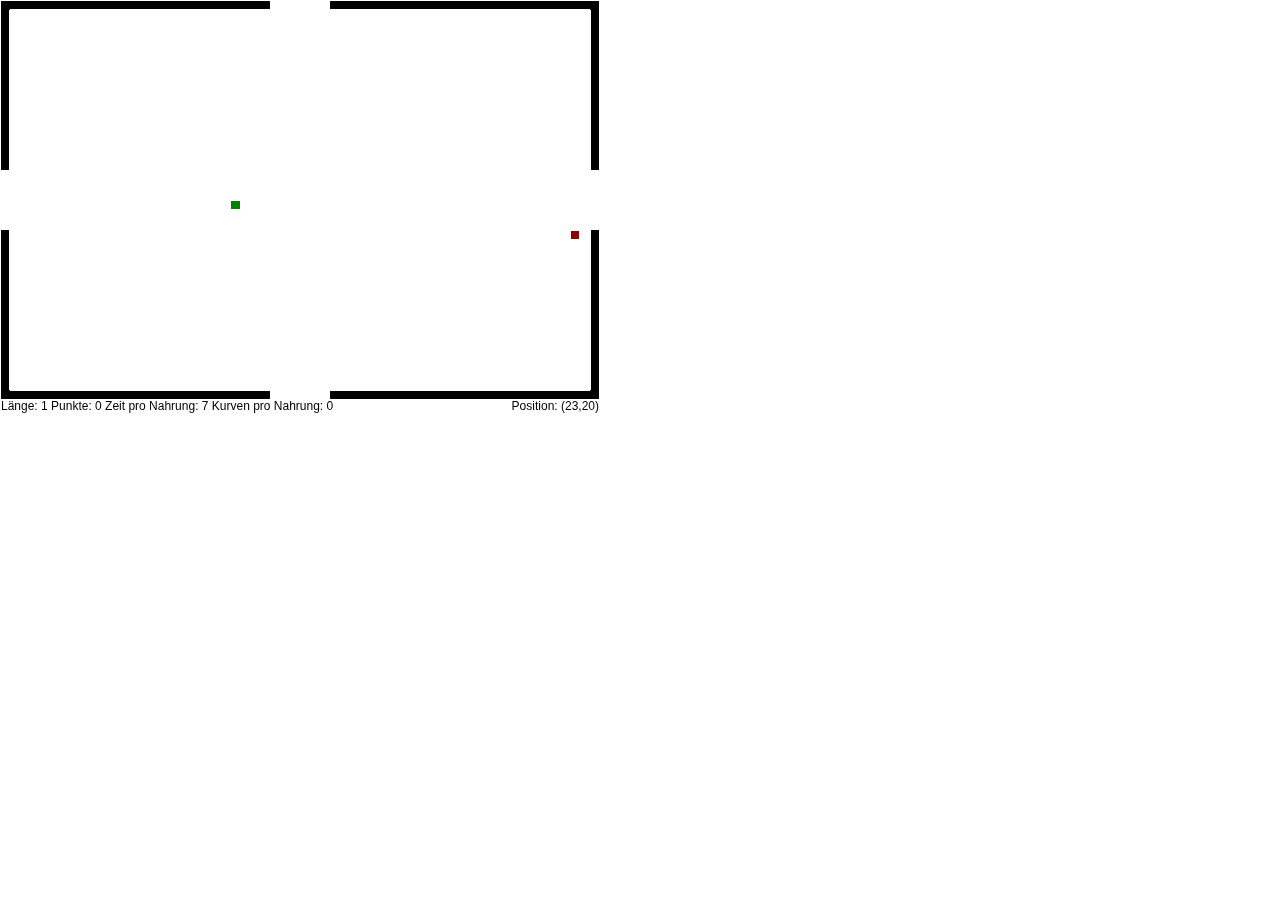
<file: index.html>
<!DOCTYPE html>
<html>
<head>
  <title>Asnarc Scala.js</title>
  <meta http-equiv="Content-Type" content="text/html; charset=UTF-8"/>
</head>
<body style="margin: 0px">

<div style="width: 600px; height=600px;">
    <canvas style="display: inline" id="canvas" width="600" height="600" tabindex="1"></canvas>
</div>

<script type="text/javascript" src="./asnarc-1.0.0.js"></script>
<script>
    AsnarcJS.main(document.getElementById('canvas'), '[base64]');
</script>
</body>
</html>
</file>
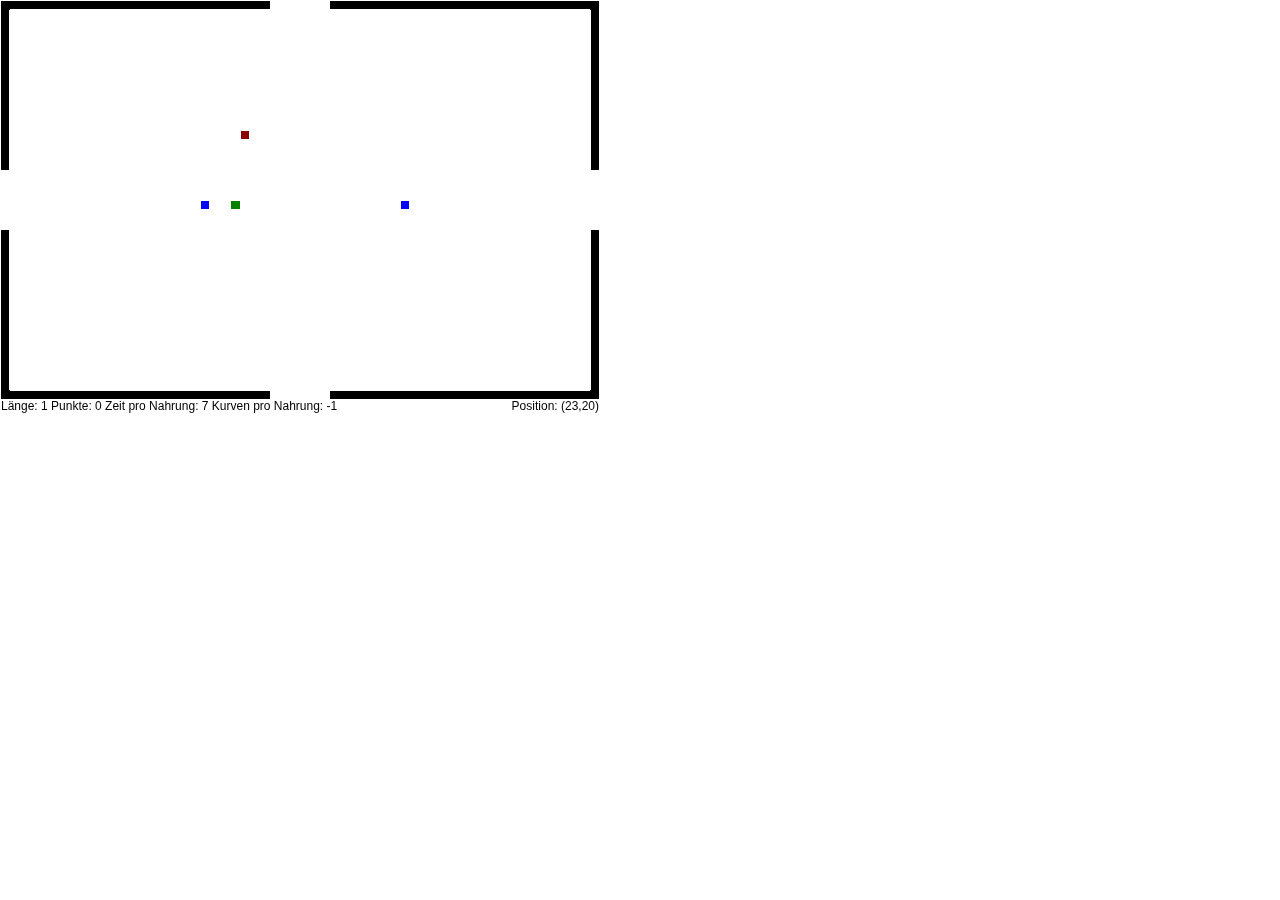
<file: index-dev.html>
<!DOCTYPE html>
<html>
<head>
  <title>Asnarc Scala.js</title>
  <meta http-equiv="Content-Type" content="text/html; charset=UTF-8"/>
</head>
<body style="margin: 0px">

<div style="width: 600px; height=600px;">
    <canvas style="display: inline" id="canvas" width="600" height="600" tabindex="1"></canvas>
</div>

<script type="text/javascript" src="./asnarc-1.1.0-SNAPSHOT.js"></script>
<script>
    AsnarcJS.main(document.getElementById('canvas'), '[base64]');
</script>
</body>
</html>
</file>
